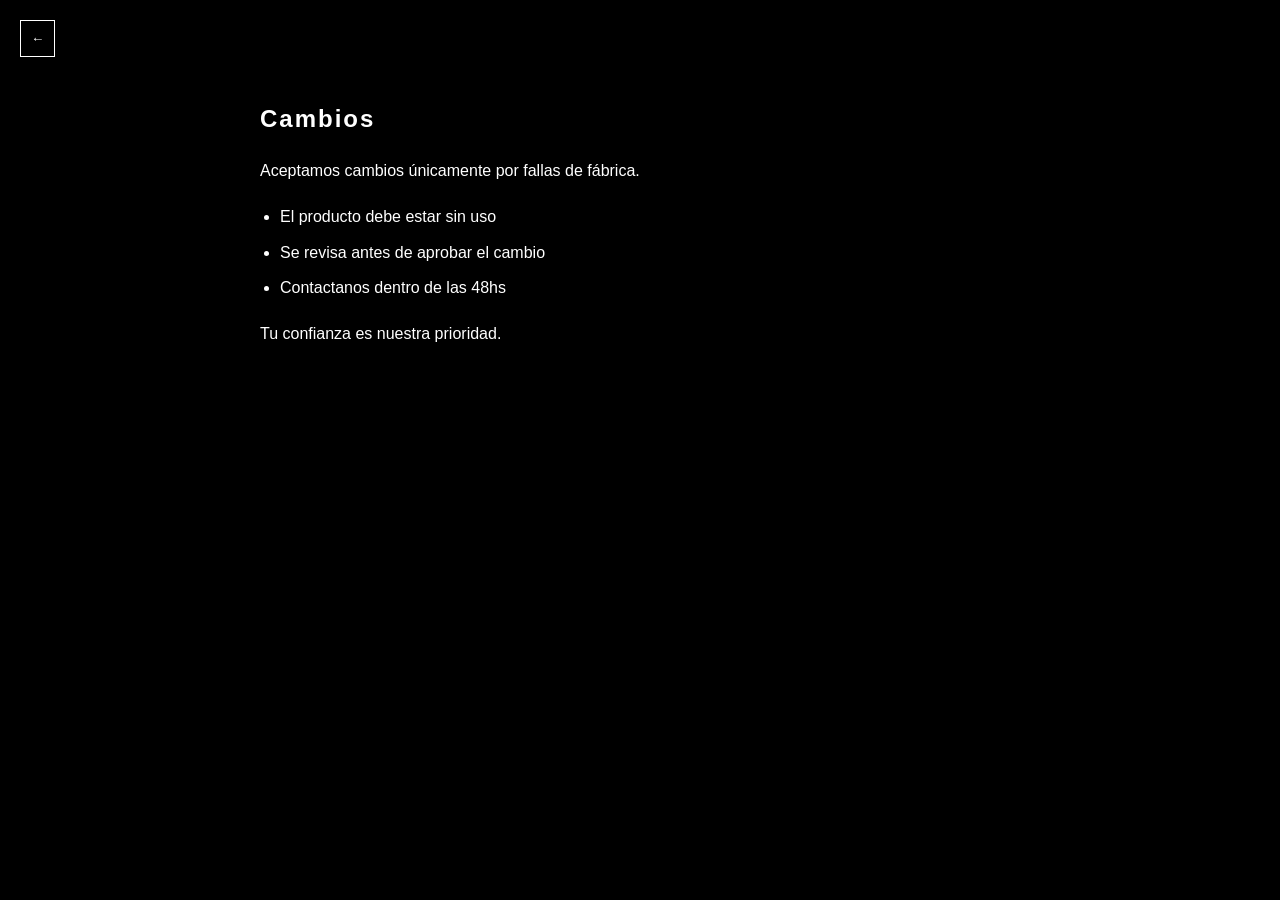
<file: cambios.html>
<!DOCTYPE html>
<html lang="es">
<head>
  <meta charset="UTF-8">
  <title>Cambios | LUMEN</title>
  <meta name="viewport" content="width=device-width, initial-scale=1.0">
  <link rel="stylesheet" href="style.css">
</head>
<body class="dark">

<button class="menu-btn" onclick="history.back()">←</button>

<section class="info-page">
  <h1>Cambios</h1>

  <p>Aceptamos cambios únicamente por fallas de fábrica.</p>

  <ul>
    <li>El producto debe estar sin uso</li>
    <li>Se revisa antes de aprobar el cambio</li>
    <li>Contactanos dentro de las 48hs</li>
  </ul>

  <p>Tu confianza es nuestra prioridad.</p>
</section>

</body>
</html>
</file>
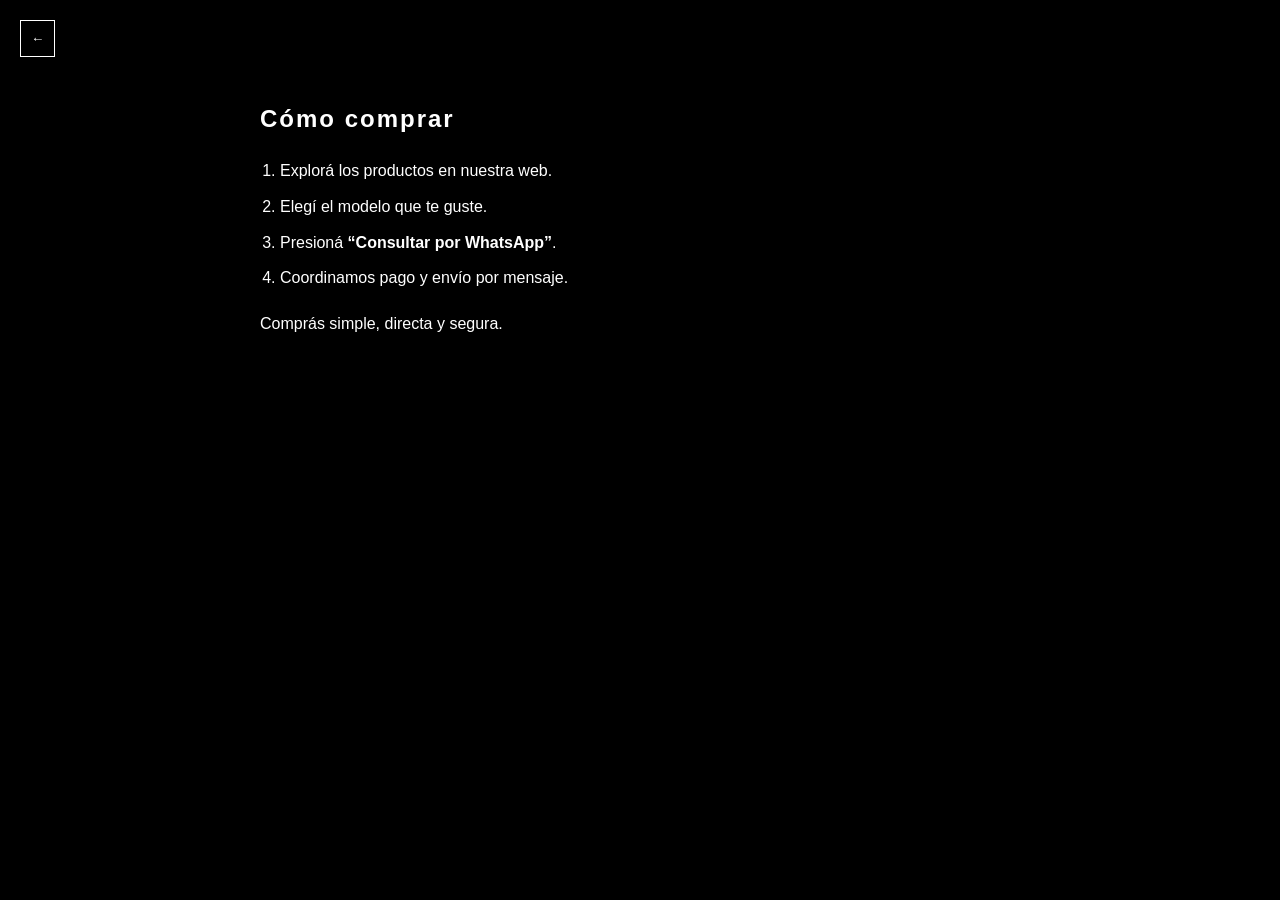
<file: como-comprar.html>
<!DOCTYPE html>
<html lang="es">
<head>
  <meta charset="UTF-8">
  <title>Cómo comprar | LUMEN</title>
  <meta name="viewport" content="width=device-width, initial-scale=1.0">
  <link rel="stylesheet" href="style.css">
</head>
<body class="dark">

<button class="menu-btn" onclick="history.back()">←</button>

<section class="info-page">
  <h1>Cómo comprar</h1>

  <ol>
    <li>Explorá los productos en nuestra web.</li>
    <li>Elegí el modelo que te guste.</li>
    <li>Presioná <strong>“Consultar por WhatsApp”</strong>.</li>
    <li>Coordinamos pago y envío por mensaje.</li>
  </ol>

  <p>Comprás simple, directa y segura.</p>
</section>

</body>
</html>
</file>
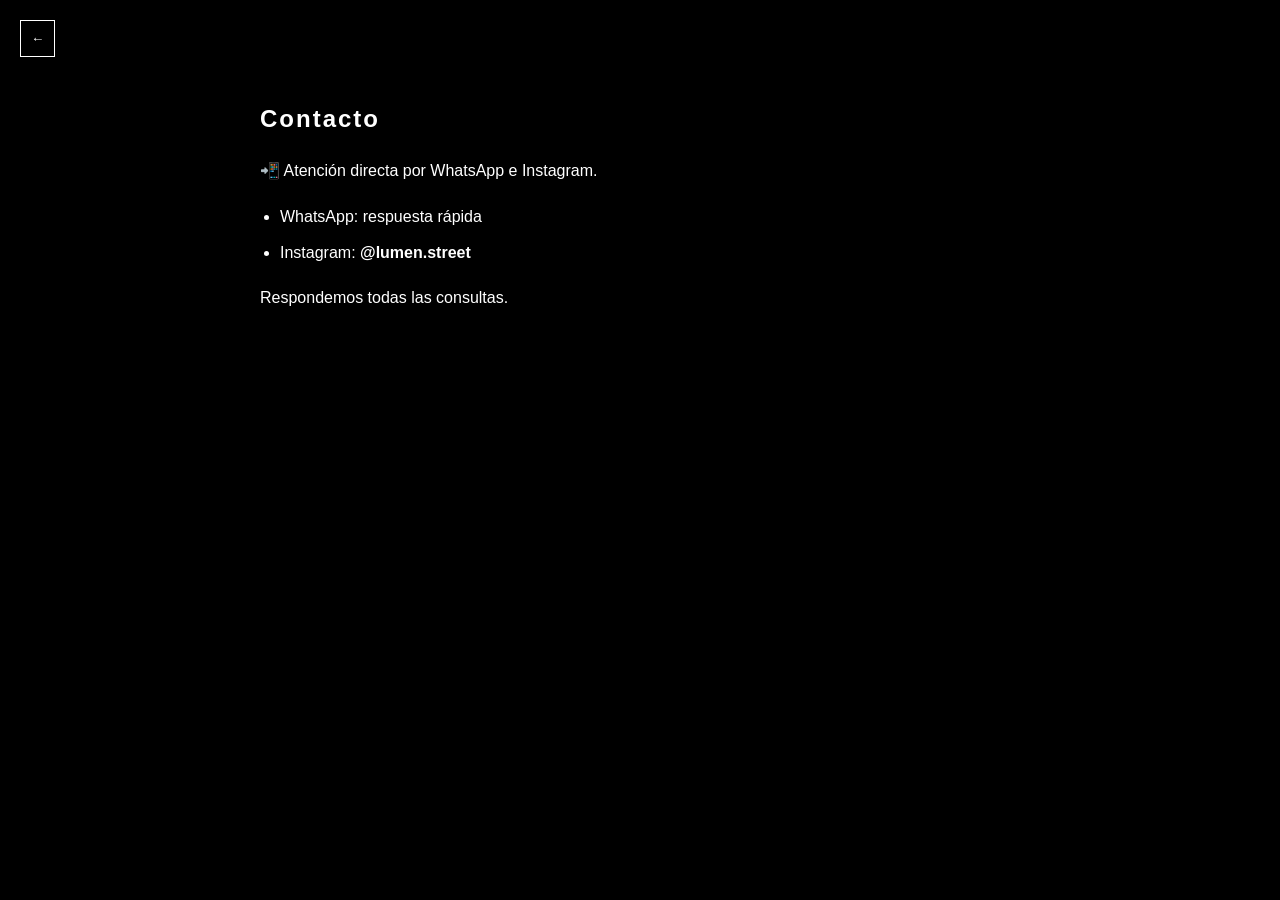
<file: contacto.html>
<!DOCTYPE html>
<html lang="es">
<head>
  <meta charset="UTF-8">
  <title>Contacto | LUMEN</title>
  <meta name="viewport" content="width=device-width, initial-scale=1.0">
  <link rel="stylesheet" href="style.css">
</head>
<body class="dark">

<button class="menu-btn" onclick="history.back()">←</button>

<section class="info-page">
  <h1>Contacto</h1>

  <p>📲 Atención directa por WhatsApp e Instagram.</p>

  <ul>
    <li>WhatsApp: respuesta rápida</li>
    <li>Instagram: <strong>@lumen.street</strong></li>
  </ul>

  <p>Respondemos todas las consultas.</p>
</section>

</body>
</html>
</file>
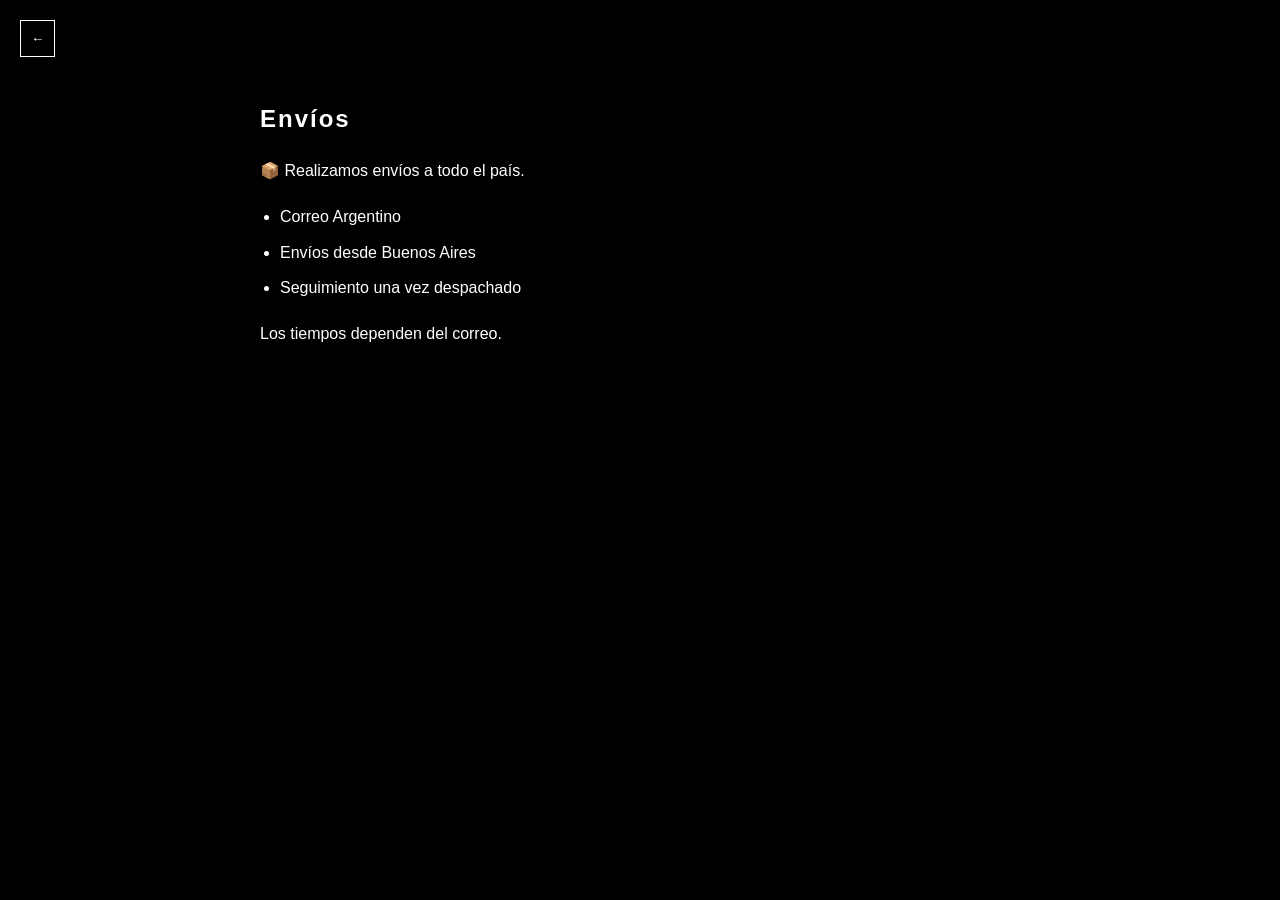
<file: envios.html>
<!DOCTYPE html>
<html lang="es">
<head>
  <meta charset="UTF-8">
  <title>Envíos | LUMEN</title>
  <meta name="viewport" content="width=device-width, initial-scale=1.0">
  <link rel="stylesheet" href="style.css">
</head>
<body class="dark">

<button class="menu-btn" onclick="history.back()">←</button>

<section class="info-page">
  <h1>Envíos</h1>

  <p>📦 Realizamos envíos a todo el país.</p>

  <ul>
    <li>Correo Argentino</li>
    <li>Envíos desde Buenos Aires</li>
    <li>Seguimiento una vez despachado</li>
  </ul>

  <p>Los tiempos dependen del correo.</p>
</section>

</body>
</html>
</file>
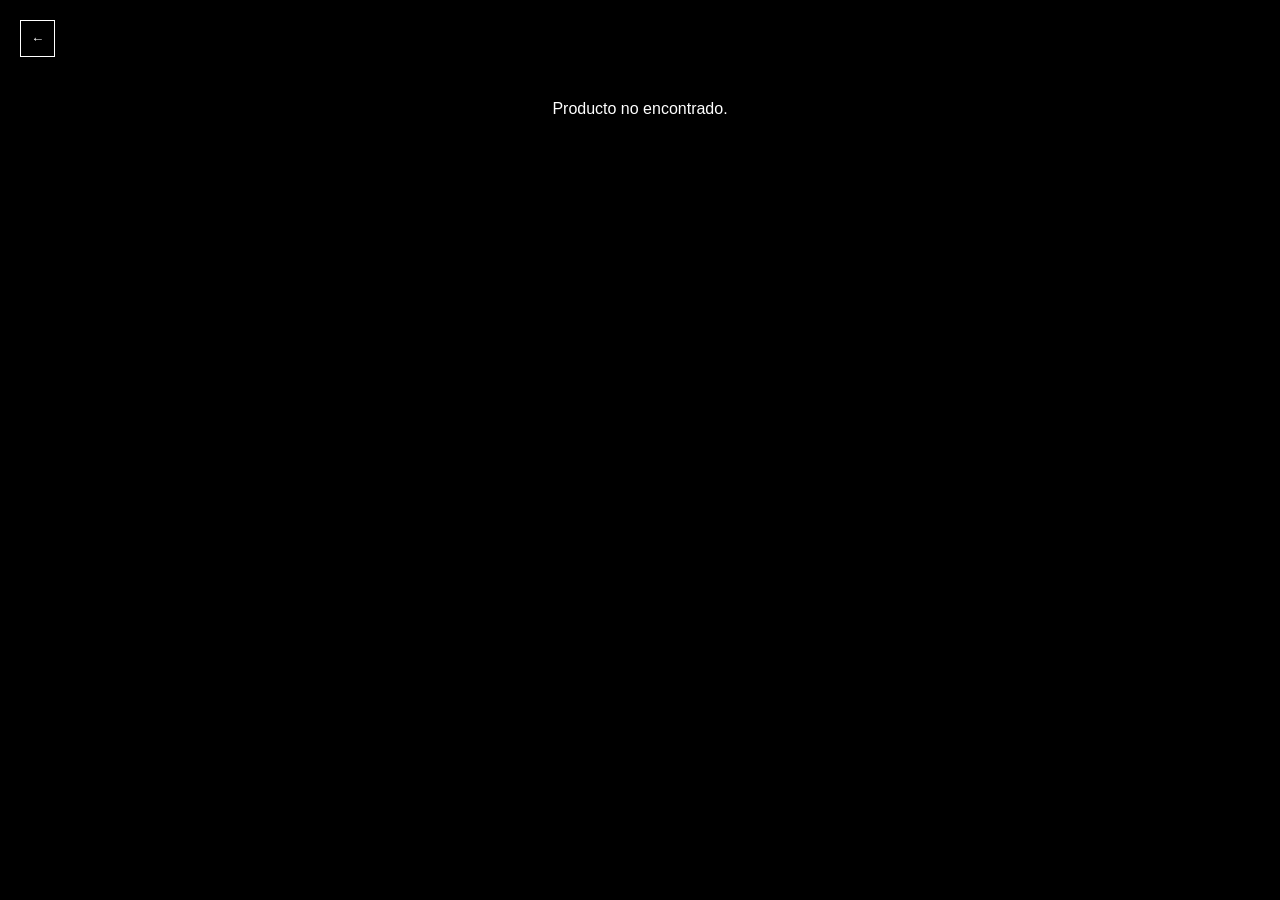
<file: producto.html>
<!DOCTYPE html>
<html lang="es">
<head>
  <meta charset="UTF-8">
  <title>Producto | LUMEN</title>
  <meta name="viewport" content="width=device-width, initial-scale=1.0">
  <link rel="stylesheet" href="style.css">
</head>
<body class="dark">

<button class="menu-btn" onclick="history.back()">←</button>

<section class="product-page" id="productDetail">
  <!-- Se carga por JS -->
</section>

<script src="products.js"></script>
<script src="product.js"></script>
</body>
</html>
</file>
<file: style.css>
*{margin:0;padding:0;box-sizing:border-box;font-family:Arial,Helvetica,sans-serif}
body.dark{background:#000;color:#fff}
a{text-decoration:none;color:#fff}

.menu-btn{
  position:fixed;
  top:20px;
  left:20px;
  z-index:1100;
  background:#000;
  color:#fff;
  border:1px solid #fff;
  padding:10px;
  cursor:pointer;
}

.sidebar{
  position:fixed;
  top:0;
  left:-260px;
  width:260px;
  height:100%;
  background:#0b0b0b;
  padding:30px;
  transition:.3s;
  z-index:1200;
}
.sidebar.active{left:0}
.sidebar a{display:block;margin:15px 0}

#overlay{
  position:fixed;
  inset:0;
  background:rgba(0,0,0,.6);
  display:none;
  z-index:1000;
}

.top{text-align:center;padding:60px 20px;border-bottom:1px solid #222}

.filters{
  display:flex;
  gap:10px;
  justify-content:center;
  padding:20px;
}

.filters input, .filters select{
  background:#000;
  color:#fff;
  border:1px solid #444;
  padding:10px;
}

.catalogo{padding:20px}
.carousel{
  display:flex;
  align-items:center;
  gap:10px;
  margin-bottom:40px;
}

.carousel-track{
  display:flex;
  gap:15px;
  overflow:hidden;
  width:100%;
}

.card{
  min-width:220px;
  background:#111;
  border:1px solid #222;
  padding:10px;
  text-align:center;
}

.card img{width:100%}
.card button{
  margin-top:10px;
  background:#000;
  color:#fff;
  border:1px solid #fff;
  padding:8px;
  cursor:pointer;
}

.prev,.next{
  background:#000;
  color:#fff;
  border:1px solid #fff;
  padding:10px;
  cursor:pointer;
}

footer{
  text-align:center;
  padding:30px;
  border-top:1px solid #222;
  color:#aaa;
}

@media(max-width:768px){
  .carousel-track{overflow-x:auto}
}
.info-page{
  max-width:800px;
  margin:80px auto;
  padding:20px;
  line-height:1.6;
}

.info-page h1{
  margin-bottom:20px;
  letter-spacing:2px;
}

.info-page ul, .info-page ol{
  margin:20px 0;
  padding-left:20px;
}

.info-page li{
  margin-bottom:10px;
}
.btn{
  display:block;
  margin:8px 0;
  padding:10px;
  border:1px solid #fff;
  background:#000;
  color:#fff;
  text-align:center;
  font-size:.85rem;
}

.btn.secondary{
  border-color:#666;
  color:#ccc;
}
.product-page{
  max-width:900px;
  margin:80px auto;
  padding:20px;
  text-align:center;
}

.product-img{
  max-width:350px;
  width:100%;
  margin-bottom:20px;
}
.hidden{
  display:none;
}

.filtered{
  padding:20px;
}

.grid{
  display:grid;
  grid-template-columns:repeat(auto-fit,minmax(220px,1fr));
  gap:20px;
}
.grid{
  display:grid;
  grid-template-columns:repeat(4,1fr);
  gap:20px;
}

@media(max-width:900px){
  .grid{
    grid-template-columns:repeat(2,1fr);
  }
}

@media(max-width:500px){
  .grid{
    grid-template-columns:1fr;
  }
}
</file>
